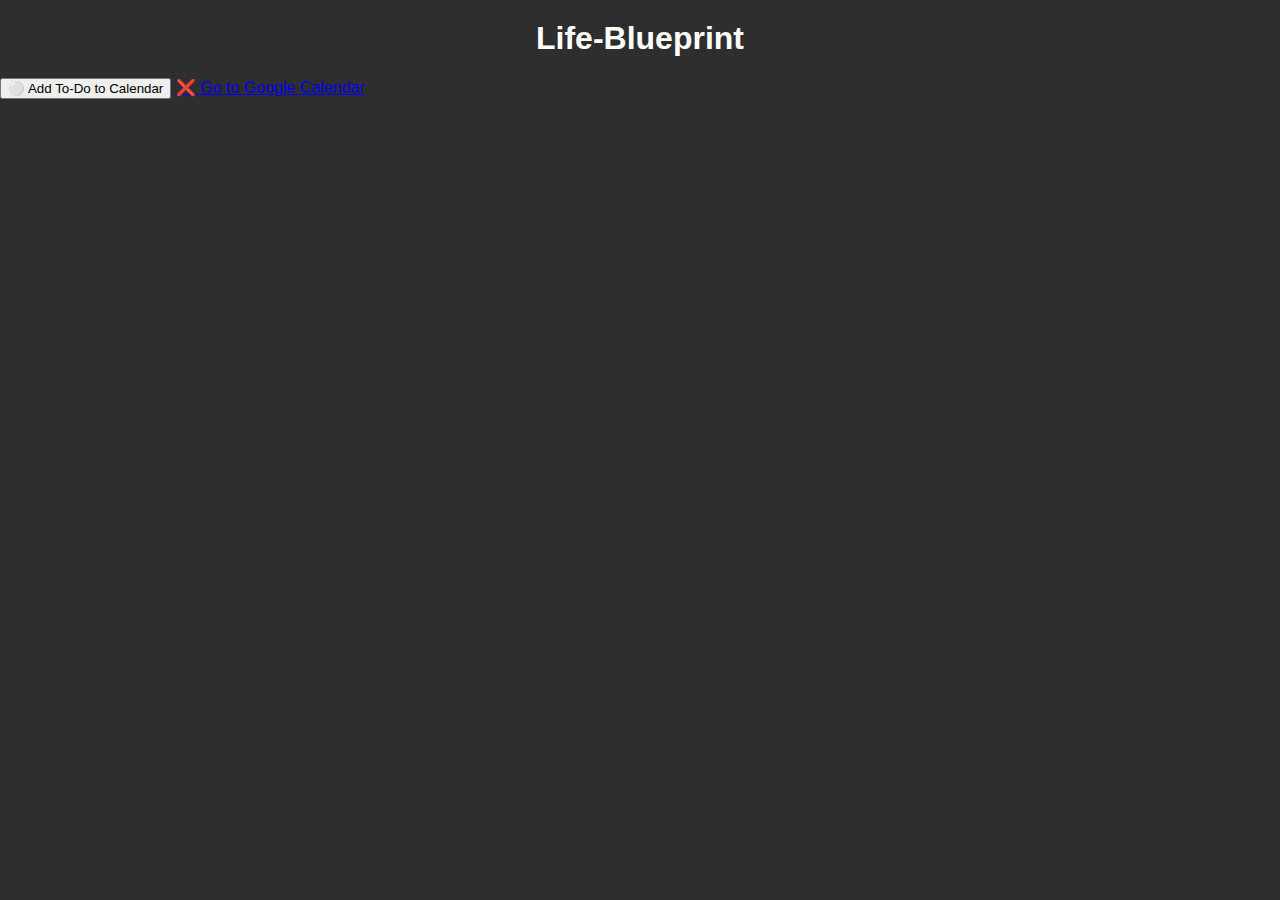
<file: index.html>
<!DOCTYPE html>
<html lang="en">
<head>
    <meta charset="UTF-8">
    <meta name="viewport" content="width=device-width, initial-scale=1.0">
    <title>Life-Blueprint</title>
    <link rel="stylesheet" href="style.css">
    <script src="https://apis.google.com/js/api.js"></script>
    <script src="script.js" defer></script>
</head>
<body>
    <h1 style="text-align: center; color: white; font-weight: bold;">Life-Blueprint</h1>
    <div class="button-container">
        <button id="addEventButton" class="game-button blue">
            <span class="emblem">⚪</span> Add To-Do to Calendar
        </button>
        <a href="https://calendar.google.com" class="game-button red">
            <span class="emblem">❌</span> Go to Google Calendar
        </a>
    </div>

    <div id="eventModal" class="modal">
        <div class="modal-content">
            <span class="close-button">&times;</span>
            <h2>Add Event</h2>
            <form id="eventForm">
                <label for="eventTitle">Event Title:</label>
                <input type="text" id="eventTitle" required>
                
                <label for="urgency">Urgency:</label>
                <select id="urgency" required>
                    <option value="normal">Normal</option>
                    <option value="urgent">Urgent</option>
                    <option value="non-urgent">Non-urgent</option>
                </select>
                
                <label for="eventDate">Date and Time:</label>
                <input type="datetime-local" id="eventDate" required>
                
                <button type="submit">Create Event</button>
            </form>
        </div>
    </div>
</body>
</html>
</file>
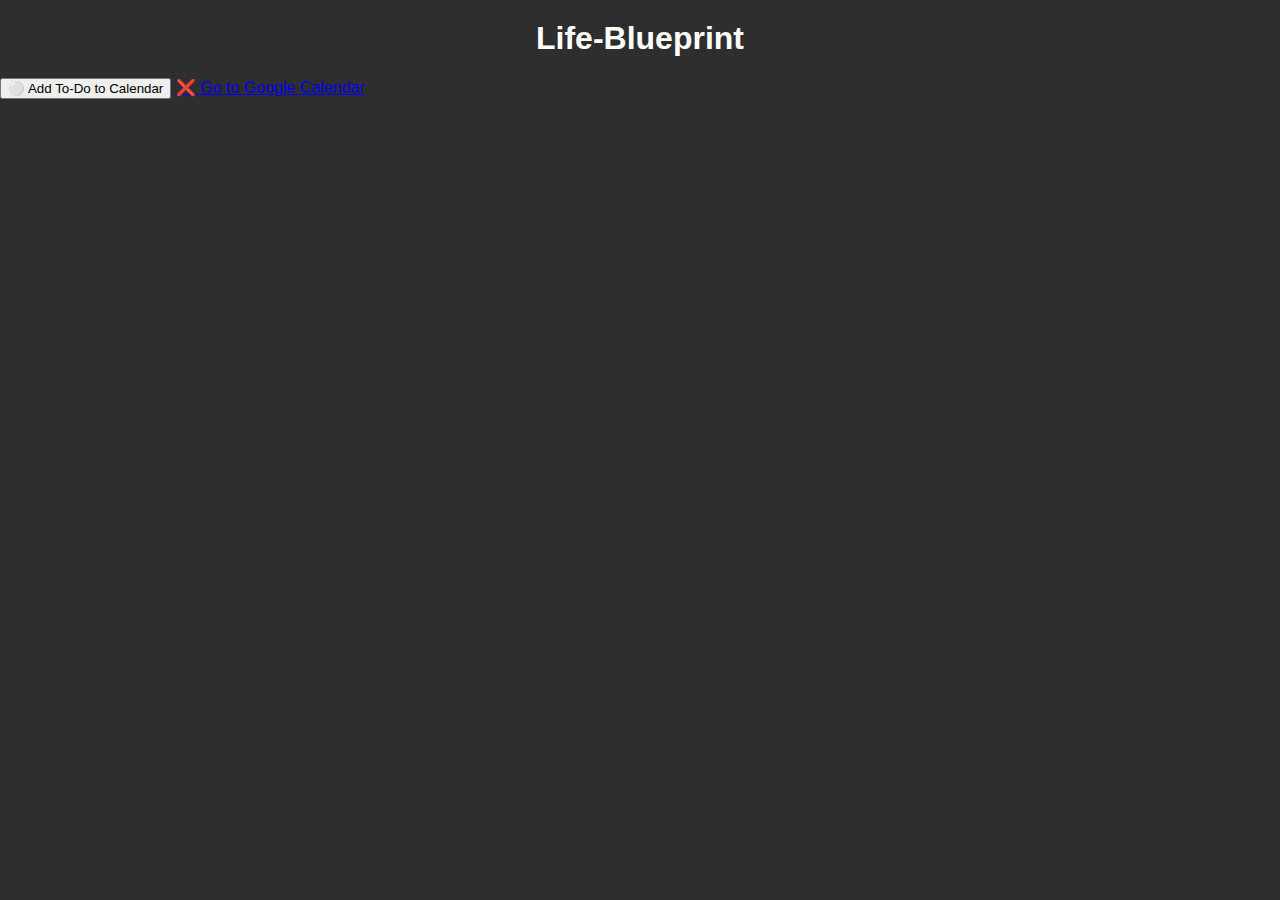
<file: calendar-goog-link/index.html>
<!DOCTYPE html>
<html lang="en">
<head>
    <meta charset="UTF-8">
    <meta name="viewport" content="width=device-width, initial-scale=1.0">
    <title>Life-Blueprint</title>
    <link rel="stylesheet" href="style.css">
    <script src="https://apis.google.com/js/api.js"></script>
    <script src="script.js" defer></script>
</head>
<body>
    <h1 style="text-align: center; color: white; font-weight: bold;">Life-Blueprint</h1>
    <div class="button-container">
        <button id="addEventButton" class="game-button blue">
            <span class="emblem">⚪</span> Add To-Do to Calendar
        </button>
        <a href="https://calendar.google.com" class="game-button red">
            <span class="emblem">❌</span> Go to Google Calendar
        </a>
    </div>

    <div id="eventModal" class="modal">
    <div class="modal-content">
        <span class="close-button">&times;</span>
        <h2>Add Event</h2>
        <div id="eventModal" class="modal">
    <div class="modal-content">
        <span class="close-button">&times;</span>
        <h2>Add Event</h2>
        <form id="eventForm">
            <label for="eventTitle">Event Title:</label>
            <input type="text" id="eventTitle" required>
            <br><br>
            <label for="urgency">Urgency:</label>
            <select id="urgency" required></select>
            <br><br>
            <label for="eventDate">Date & Time:</label>
            <input type="datetime-local" id="eventDate" required>
            <br><br>
            <button type="submit">Add Event</button>
        </form>
    </div>
</div>
        <form id="eventForm">
            <label for="eventTitle">Event Title:</label>
            <input type="text" id="eventTitle" required>
            <br><br>
            <label for="urgency">Urgency:</label>
            <select id="urgency" required></select>
            <br><br>
            <label for="eventDate">Date & Time:</label>
            <input type="datetime-local" id="eventDate" required>
            <br><br>
            <button type="submit">Add Event</button>
        </form>
    </div>
</div>
</body>
</html>
</file>
<file: style.css>
body {
    background-color: #2e2e2e;
    color: white;
    font-family: 'Arial', sans-serif;
    margin: 0;
    padding: 0;
}

h1 {
    text-align: center;
    font-weight: bold;
    margin-top: 20px;
}

.button {
    display: inline-block;
    width: 45%;
    padding: 20px;
    margin: 20px;
    text-align: center;
    font-size: 24px;
    font-weight: bold;
    border-radius: 10px;
    cursor: pointer;
    transition: transform 0.2s;
}

.button:hover {
    transform: scale(1.05);
}

.button-left {
    background-color: blue;
    color: white;
}

.button-right {
    background-color: red;
    color: white;
}

.modal {
    display: none;
    position: fixed;
    z-index: 1;
    left: 0;
    top: 0;
    width: 100%;
    height: 100%;
    overflow: auto;
    background-color: rgba(0, 0, 0, 0.8);
}

.modal-content {
    background-color: #fefefe;
    margin: 15% auto;
    padding: 20px;
    border: 1px solid #888;
    width: 80%;
}

.close {
    color: #aaa;
    float: right;
    font-size: 28px;
    font-weight: bold;
}

.close:hover,
.close:focus {
    color: black;
    text-decoration: none;
    cursor: pointer;
}
</file>
<file: calendar-goog-link/style.css>
body {
    background-color: #2e2e2e;
    color: white;
    font-family: 'Arial', sans-serif;
    margin: 0;
    padding: 0;
}

h1 {
    text-align: center;
    font-weight: bold;
    margin-top: 20px;
}

.button {
    display: inline-block;
    width: 45%;
    padding: 20px;
    margin: 20px;
    text-align: center;
    font-size: 24px;
    font-weight: bold;
    border-radius: 10px;
    cursor: pointer;
    transition: transform 0.2s;
}

.button:hover {
    transform: scale(1.05);
}

.button-left {
    background-color: blue;
    color: white;
}

.button-right {
    background-color: red;
    color: white;
}

.modal {
    display: none;
    position: fixed;
    z-index: 1;
    left: 0;
    top: 0;
    width: 100%;
    height: 100%;
    overflow: auto;
    background-color: rgba(0, 0, 0, 0.8);
}

.modal-content {
    background-color: #fefefe;
    margin: 15% auto;
    padding: 20px;
    border: 1px solid #888;
    width: 80%;
}

.close {
    color: #aaa;
    float: right;
    font-size: 28px;
    font-weight: bold;
}

.close:hover,
.close:focus {
    color: black;
    text-decoration: none;
    cursor: pointer;
}
</file>
